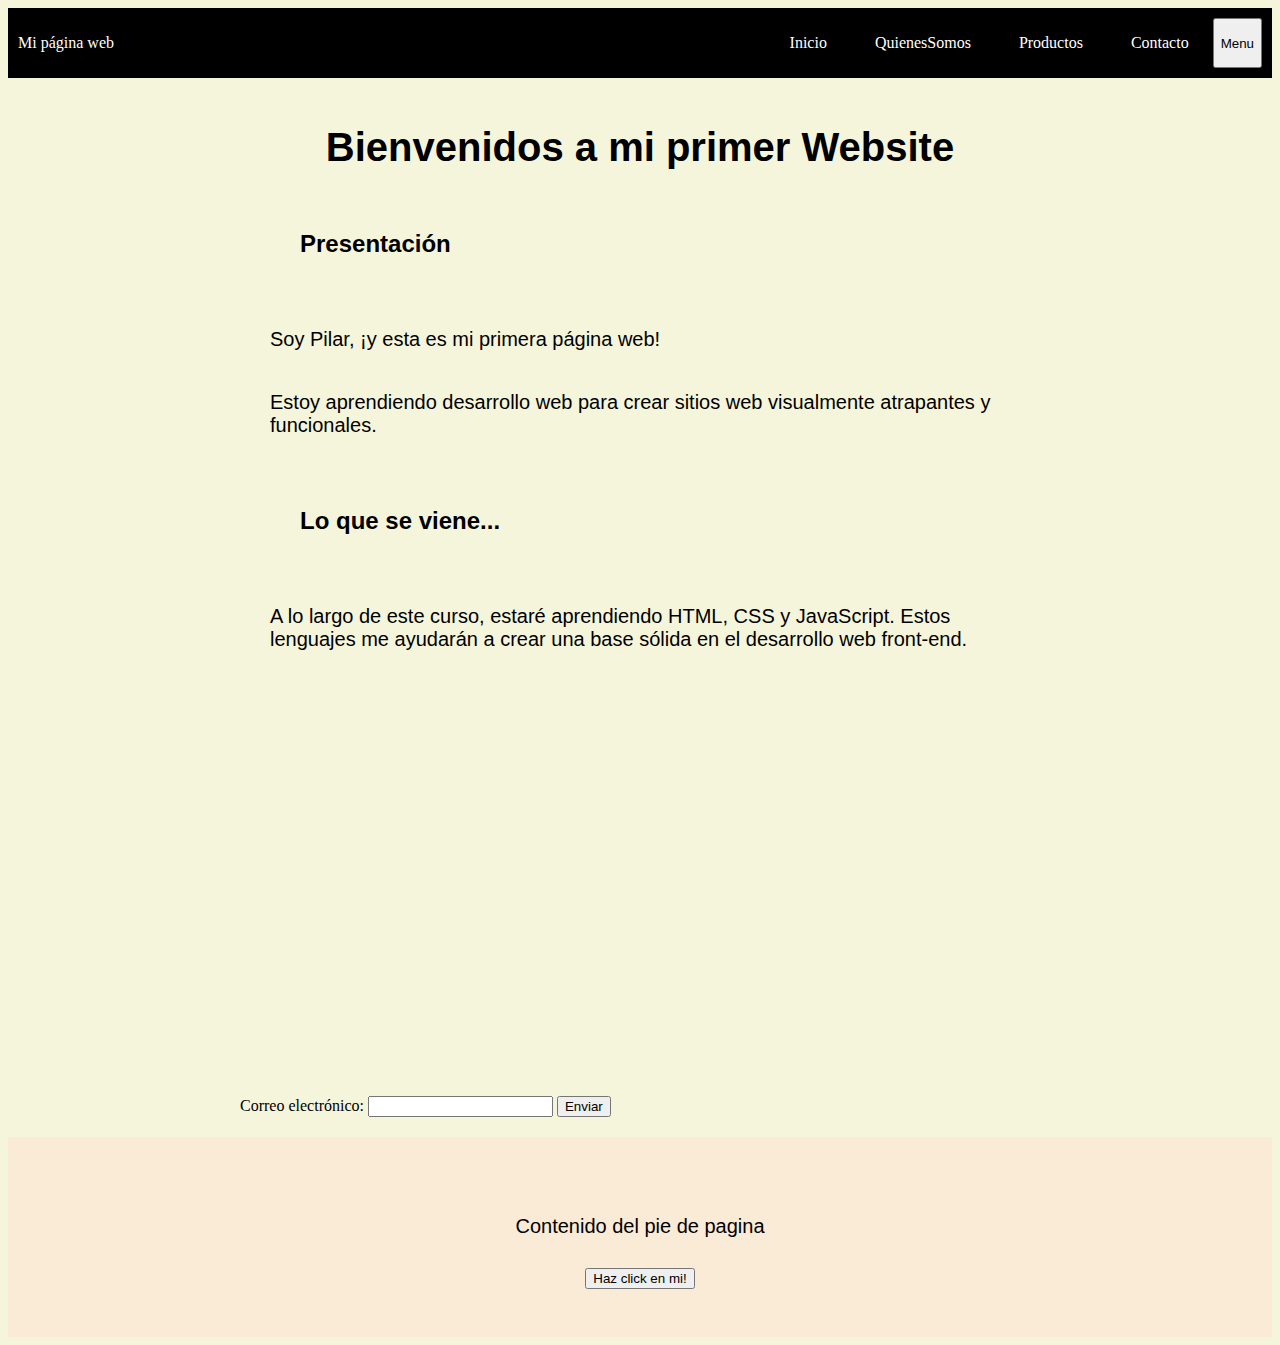
<file: index.html>
<!DOCTYPE html>
<html>
    <head>
        <meta charset="UTF-8">
        <title>Mi Primer Website</title>
        <link rel="stylesheet" type="text/css" href="styles.css">
    </head>
    <body>
        <header class="container-nav">
                <nav class="navbar" role="navigation">
                    <a href="index.html" class="brand">Mi página web</a>
                    <ul class="nav-links">
                        <li><a href="index.html">Inicio</a></li>
                        <li><a href="about.html">QuienesSomos</a></li>
                        <li><a href="servicies.html">Productos</a></li>
                        <li><a href="contact.html">Contacto</a></li>
                    </ul>
                </nav>
                <button class="button-menu-toggle">Menu</button>
        </header>    
            
        <main>

            <div class="container">
                <h1>Bienvenidos a mi primer Website</h1>
                <section>
                <h2>Presentación</h2>
                <p>Soy Pilar, ¡y esta es mi primera página web!</p>
                <p>Estoy aprendiendo desarrollo web para crear sitios web visualmente atrapantes y funcionales.</p>
                </section>
                <section>
                <h2>Lo que se viene...</h2>
                <p>
                    A lo largo de este curso, estaré aprendiendo HTML, CSS y JavaScript. Estos lenguajes me ayudarán a crear una base sólida en el desarrollo web front-end.
                </p>
                </section>

                <div class="videoContainer">
                    <iframe width="560" height="315" src="https://www.youtube.com/embed/TM3lsv8gh8U" title="YouTube video player" frameborder="0" allow="accelerometer; autoplay; clipboard-write; encrypted-media; gyroscope; picture-in-picture; web-share" allowfullscreen></iframe>
                </div>
                <form id="myForm">
                    <label for="email">Correo electrónico:</label>
                    <input type="email" id="email" name="email" required>
                    <button type="submit">Enviar</button>
                </form>   
               
            </div>
            <script src="script.js"></script>
    
        </main>        
        <footer>
            <p>Contenido del pie de pagina</p>
            <button onclick="showAlert()" aria-label="Haz click en mi"> Haz click en mi!</button>
        </footer>
    </body>
</html>
</file>
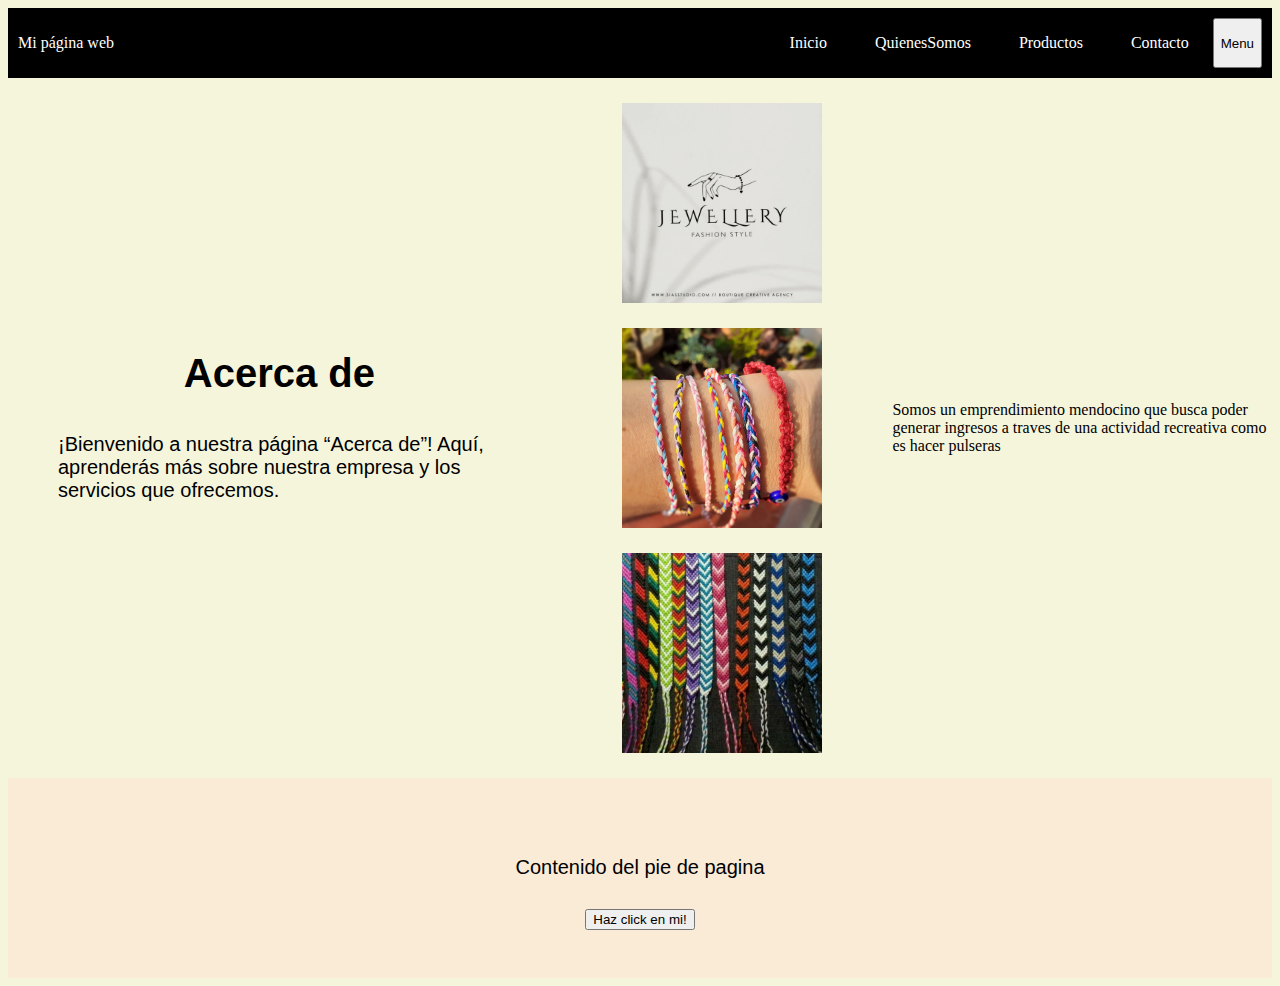
<file: about.html>
<!DOCTYPE html>
<html>
    <head>
        <meta charset="UTF-8">
        <title>Mi Primer Website</title>
        <link rel="stylesheet" type="text/css" href="styles.css">
    </head>
    <body>
        <header class="container-nav">
            <nav class="navbar" role="navigation">
                <a href="index.html" class="brand">Mi página web</a>
                <ul class="nav-links">
                    <li><a href="index.html">Inicio</a></li>
                    <li><a href="about.html">QuienesSomos</a></li>
                    <li><a href="servicies.html">Productos</a></li>
                    <li><a href="contact.html">Contacto</a></li>
                </ul>
            </nav>
            <button class="button-menu-toggle">Menu</button>
        </header>

        <main>
            <div class="container">
                <h1>Acerca de</h1>
                <p>¡Bienvenido a nuestra página “Acerca de”! Aquí, aprenderás más sobre 
                    nuestra empresa y los servicios que ofrecemos.</p>
            
            </div>
            <div class="divImagenes"> 
                <img src="logoVisual.jpeg" alt="logo de emprendimiento moderno">
                <img src="pulserasVisual.jpeg" alt="Pulseras de hilo modeladas">
                <img src="pulserasVisualG.jpeg" alt="Pulseras gruesas de hilo en una mesa">
            </div>

            <script src="script.js"></script>
            <div class="greeting">Somos un emprendimiento mendocino que busca poder generar ingresos a traves de una actividad recreativa como es hacer pulseras</div>

        </main>  

        <footer>
            <p>Contenido del pie de pagina</p>
            <button onclick="showAlert()" aria-label="Haz click en mi"> Haz click en mi!</button>
        </footer>
    </body>
</file>
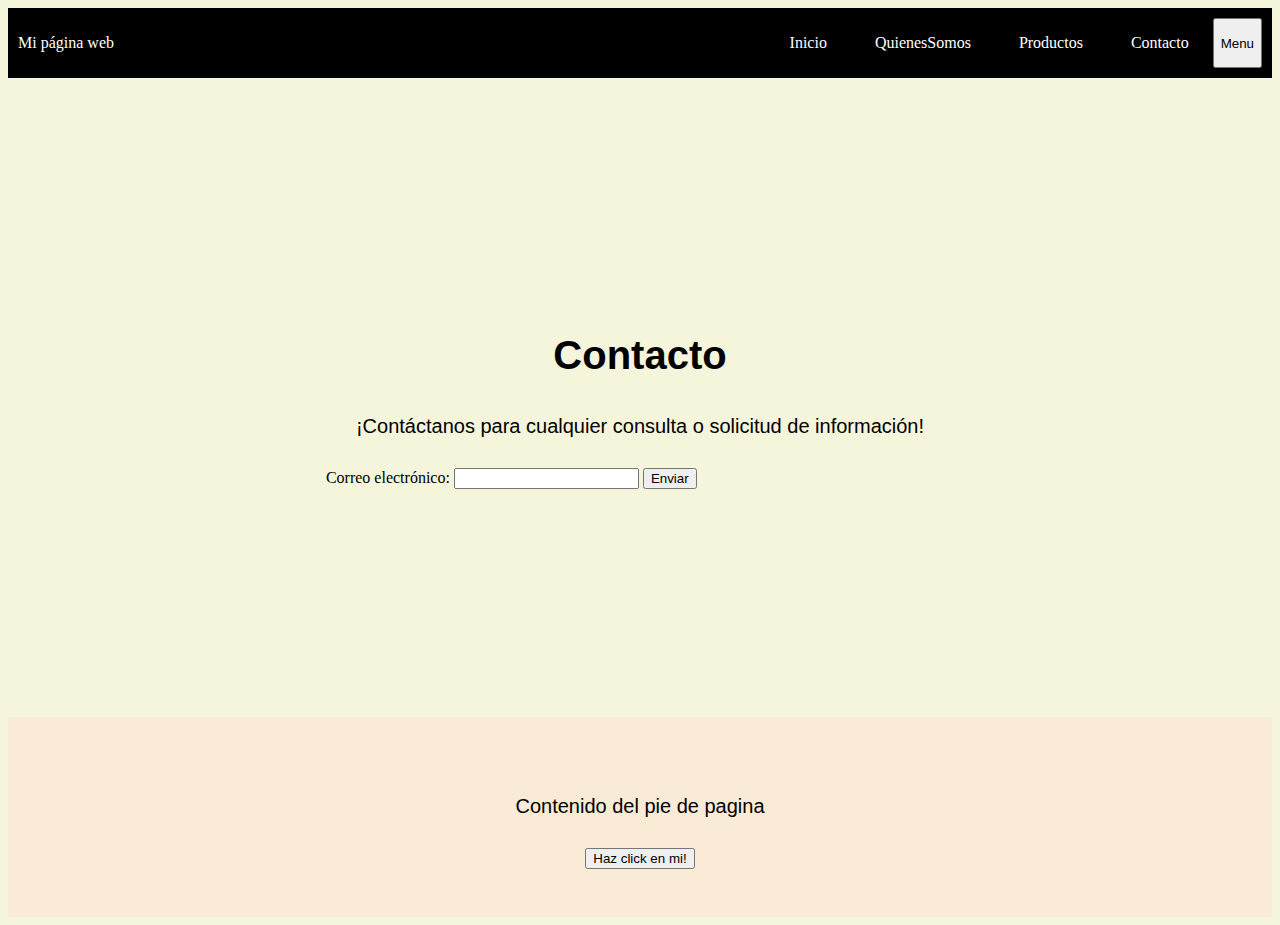
<file: contact.html>
<!DOCTYPE html>
<html>
    <head>
        <meta charset="UTF-8">
        <title>Mi Primer Website</title>
        <link rel="stylesheet" type="text/css" href="styles.css">
    </head>
    <body>
        <header class="container-nav">
            <nav class="navbar" role="navigation">
                <a href="index.html" class="brand">Mi página web</a>
                <ul class="nav-links">
                    <li><a href="index.html">Inicio</a></li>
                    <li><a href="about.html">QuienesSomos</a></li>
                    <li><a href="servicies.html">Productos</a></li>
                    <li><a href="contact.html">Contacto</a></li>
                </ul>
            </nav>
            <button class="button-menu-toggle">Menu</button>
        </header>

        <main>
            <div class="container">
                <h1>Contacto</h1>
                <p>¡Contáctanos para cualquier consulta o solicitud de información!</p>
            
                <form id="myForm">
                    <label for="email">Correo electrónico:</label>
                    <input type="email" id="email" name="email" required>
                    <button type="submit">Enviar</button>
                </form>       
            </div>
            <script src="script.js"></script>
        </main>

        <footer>
            <p>Contenido del pie de pagina</p>
            <button onclick="showAlert()" aria-label="Haz click en mi"> Haz click en mi!</button>
        </footer>
     
    </body>
</html>
</file>
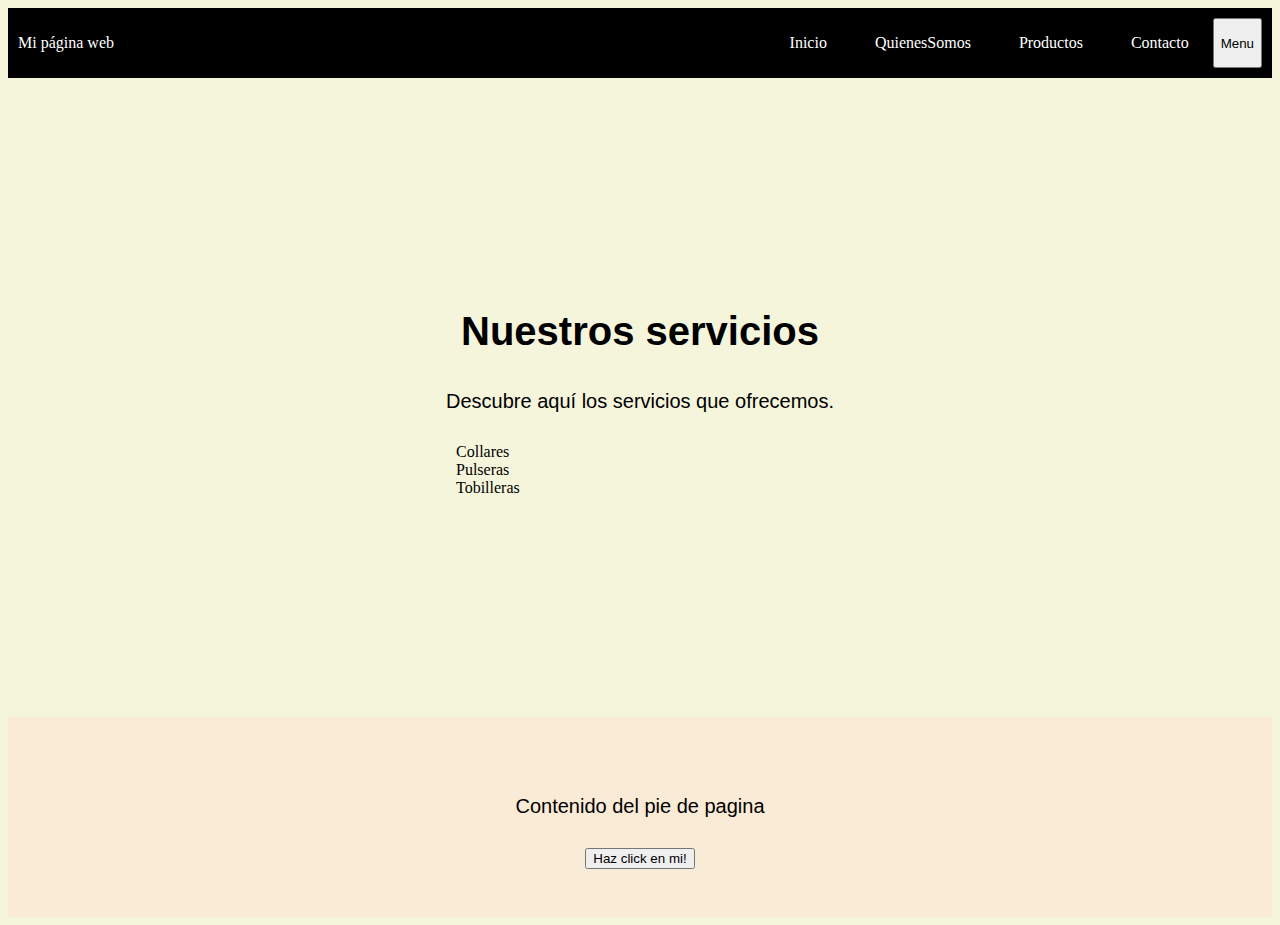
<file: servicies.html>
<!DOCTYPE html>
<html>
    <head>
        <meta charset="UTF-8">
        <title>Mi Primer Website</title>
        <link rel="stylesheet" type="text/css" href="styles.css">
    </head>
    <body>
        <header class="container-nav">
            <nav class="navbar" role="navigation">
                <a href="index.html" class="brand">Mi página web</a>
                <ul class="nav-links">
                    <li><a href="index.html">Inicio</a></li>
                    <li><a href="about.html">QuienesSomos</a></li>
                    <li><a href="servicies.html">Productos</a></li>
                    <li><a href="contact.html">Contacto</a></li>
                </ul>
            </nav>
            <button class="button-menu-toggle">Menu</button>
        </header>

        <main>
            <div class="container">
                <h1>Nuestros servicios</h1>
                <p>Descubre aquí los servicios que ofrecemos.</p>
                <ul>
                    <li>Collares</li>
                    <li>Pulseras</li>
                    <li>Tobilleras</li>
                </ul>
            </div>
        
            <script src="script.js"></script>
        </main>
        <footer>
            <p>Contenido del pie de pagina</p>
            <button onclick="showAlert()" aria-label="Haz click en mi"> Haz click en mi!</button>
        </footer>      
    </body>
</html>
</file>
<file: styles.css>
body {
    background-color: beige;
    color: black;
}
h1 {
    font-family: Arial, Helvetica, sans-serif;
    font-size: 40px;
    text-align: center;
}
h2 {
    font-family: Arial, Helvetica, sans-serif;
    padding: 25px;
    margin: 35px;
}
p {
    font-family: Arial, Helvetica, sans-serif;
    font-size: 20px;
    padding: 10px;
    margin: 20px;
}

main {
  display: flex;
  align-content: center;
  align-items: center;
  min-height: 71vh;
  }

iframe, video {
  max-width: 90%;
}
.videoContainer{
  padding: 10px;
  gap: 5px;
}
.videoContainer {
display: flex;
flex-direction: column;
align-items: center;
padding: 50px;
}
footer {
  position: relative;
  bottom: 0;
  z-index: -1;
  display: flex;
  flex-direction: column;
  align-items: center;
  background-color: antiquewhite;
  min-height: 200px;
  justify-content: center;
  text-align: center;
}
.divImagenes {
  gap: 25px;
  padding: 25px;
  display: flex;
  flex-wrap: wrap;
  justify-content: center;
  align-items: center;
  }
img {
  height: 200px;
}  
.greetings {
  text-align: center;
  font-family: Arial, Helvetica, sans-serif;
  font-size: 20px;
  padding: 10px;
  margin: 20px;
}

.container {
    max-width: 800px;
    margin: auto;
    padding: 20px;
  }

  @media (max-width: 600px) {
    .column {
      flex: 100%;
    }
  }
  .container-nav {
    display: flex;
    padding: 10px;
    height: 50px;
    background-color: black;
  }
  .navbar {
    display: flex;
    justify-content: space-between;
    width: 100%;
  }
  .brand {
    display: flex;
    align-items: center;
  }
  li>a {
    padding: 8px 24px;
  }
  li {
    list-style-type: none;
  }
  a {
    color: white;
    text-decoration: none;
  }
  .nav-links {
    display: flex;
    align-items: center;
  }
  .buttom-menu-toggle {
    display: none;
  }
  @media (max-width: 768px) {

     .nav-links {
      display: none;
    }
  
  
    .button-menu-toggle {
      display: block;
      background-color: white;
      border:none;
      border-radius: 50px;
      padding: 0 24px;
      font-family: monospace;
      font-weight: bold;
      font-size: 20px;
    }
   
    .nav-links.nav-links-responsive {
      position: absolute;
      display: flex;
      background-color: rgba(20,20,20,0.95);
      width: 100%;
      height: 100%;
      top: 70px;
      left: 0;
      flex-direction: column;
      padding-top: 200px;
      align-items: center;
      gap:70px;
      font-size: 40px;
    }

    
  }
</file>
